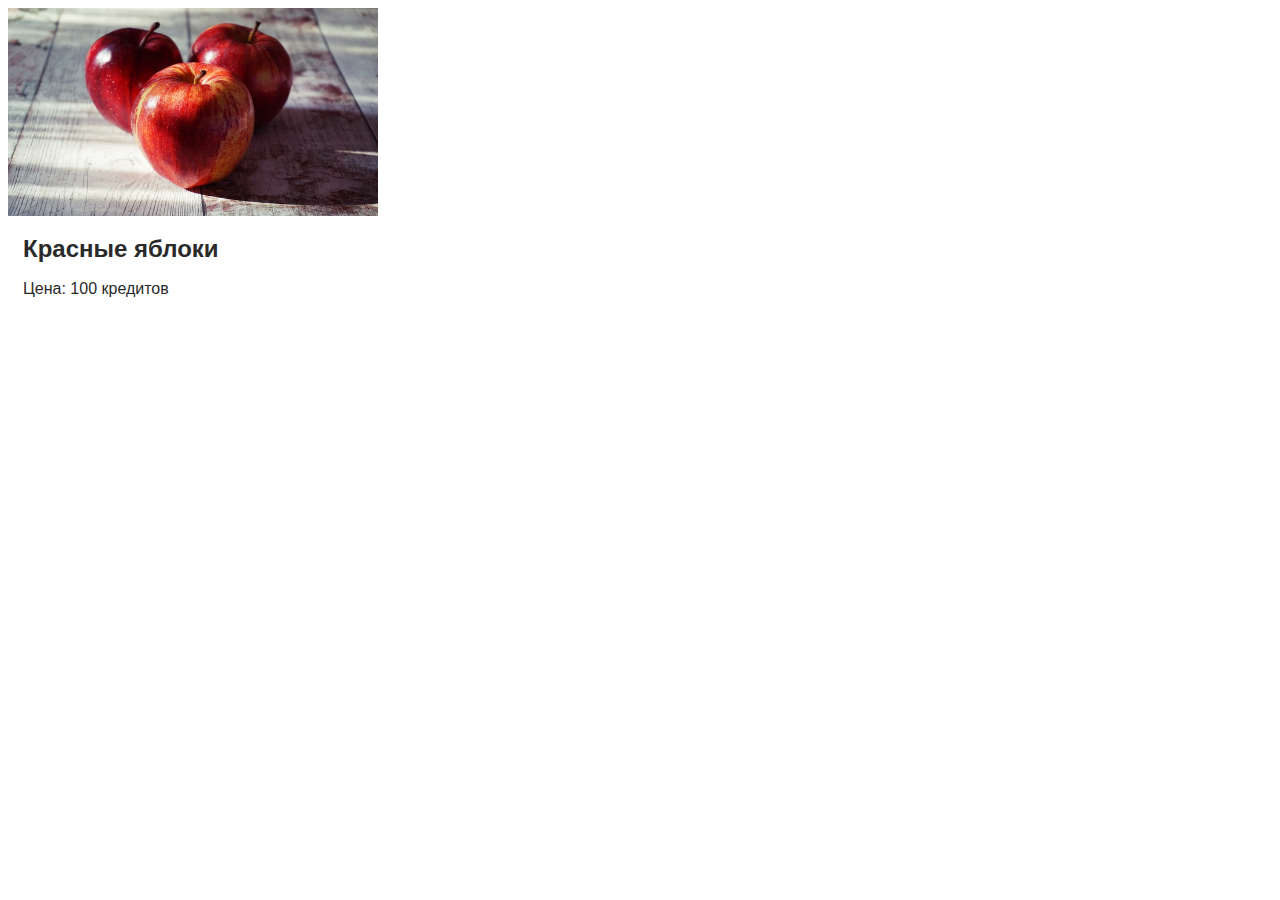
<file: index.html>
<!DOCTYPE html>
<html lang="en">
  <head>
    <meta charset="UTF-8" />
    <meta http-equiv="X-UA-Compatible" content="IE=edge" />
    <meta name="viewport" content="width=device-width, initial-scale=1.0" />
    <title>Test</title>
    <link rel="stylesheet" href="./css/styles.css" />
  </head>
  <body>
    <section class="product">
      <div class="product-overlay">
        <img src="./images/apples.jpg" alt="Apples" class="card-img" />

        <div class="buttons-list-overlay">
          <button aria-label="В избранное" class="overlay-button">
            <svg class="icon">
              <use href="./images/sprite.svg#star"></use>
            </svg>
          </button>

          <button aria-label="Редактировать" class="overlay-button">
            <svg class="icon">
              <use href="./images/sprite.svg#edit"></use>
            </svg>
          </button>

          <button aria-label="В закладки" class="overlay-button">
            <svg class="icon">
              <use href="./images/sprite.svg#home"></use>
            </svg>
          </button>
        </div>
      </div>
      <div class="card">
        <h2 class="card-title">Красные яблоки</h2>
        <p class="card-price">Цена: 100 кредитов</p>
      </div>
    </section>
  </body>
</html>
</file>
<file: css/styles.css>
body {
  font-family: -apple-system, BlinkMacSystemFont, 'Segoe UI', Roboto, Oxygen, Ubuntu, Cantarell,
    'Open Sans', 'Helvetica Neue', sans-serif;
  line-height: 1.5;
  color: #2a2a2a;
  background-color: #fff;
}

h1,
h2,
h3,
h4,
h5,
h6,
p {
  margin-top: 0;
  margin-bottom: 0;
}

ul {
  list-style: none;
  margin: 0;
  padding: 0;
}

img {
  display: block;
  max-width: 100%;
}

button {
  cursor: pointer;
  display: block;
  padding: 0;
}

/* Карточка */

.product {
  width: 370px;
}

.product-overlay {
  position: relative;
  overflow: hidden;
}

.product-overlay::before {
  content: '';
  position: absolute;
  left: 0;
  top: 0;
  width: 100%;
  height: 100%;

  background-color: rgba(255, 165, 0, 0.5);
  transform: translateY(100%);

  opacity: 0;
  transition: transform 300ms linear, opacity 300ms linear;
}

.buttons-list-overlay {
  position: absolute;
  top: 50%;
  left: 50%;
  transform: translate(-50%, 400%);

  display: flex;

  border: 3px solid orange;

  opacity: 0;
  transition: transform 300ms linear, opacity 300ms linear;
}
.product:hover ::before {
  opacity: 1;
  transform: translateY(0);
}

.product:hover .buttons-list-overlay {
  opacity: 1;
  transform: translate(-50%, -50%);
}

.overlay-button {
  padding: 1px 6px;
}
.icon {
  width: 32px;
  height: 32px;
}
.card {
  padding: 15px;
}
.card-title {
  margin-bottom: 10px;
}
.card-price {
}
</file>
